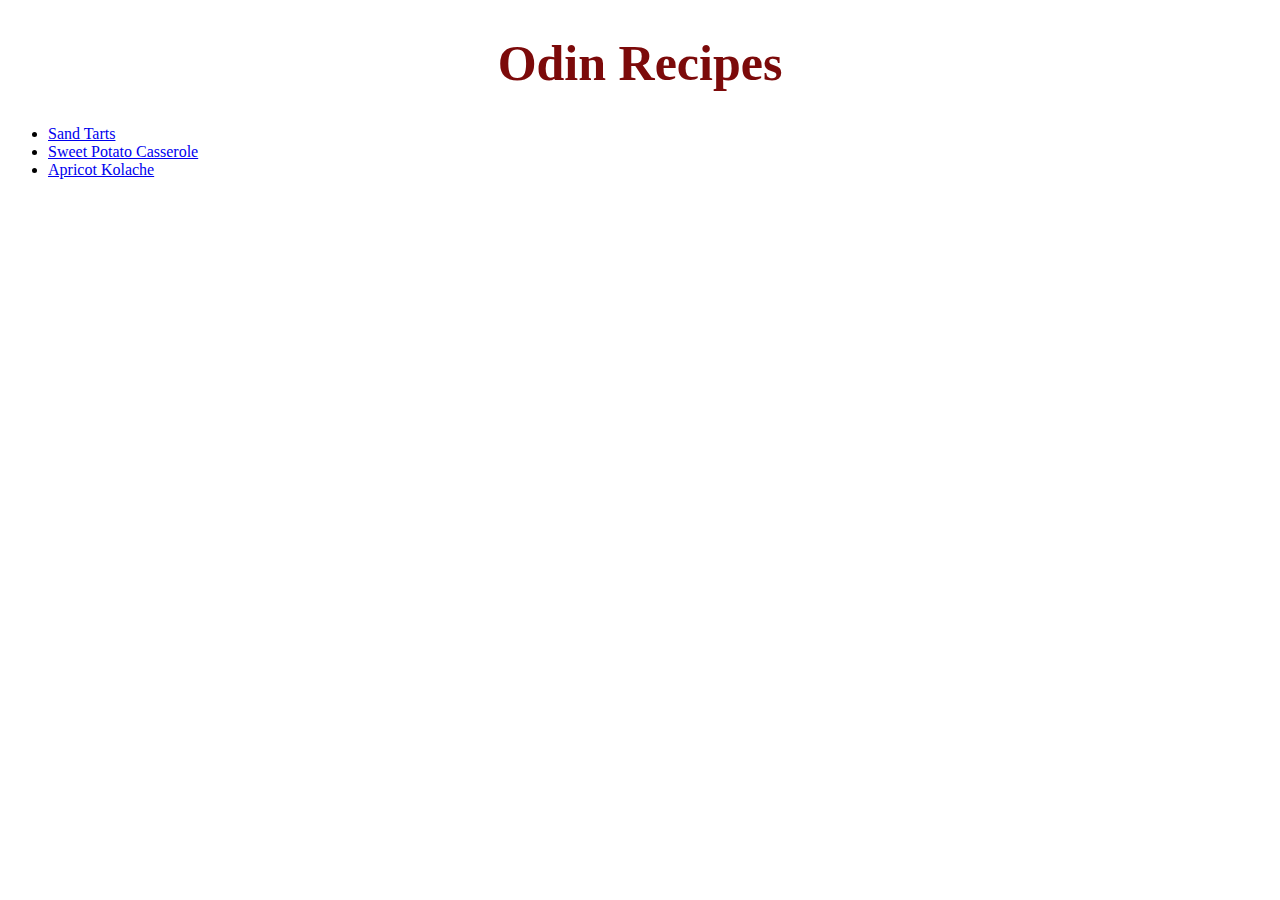
<file: index.html>
<!DOCTYPE html>
<html lang="en">

    <head>
        <meta charset="utf-8">
        <title>Odin Recipes</title>
        <link rel="stylesheet" href="styles.css">
    </head>

    <body>
        <h1 class="title">Odin Recipes</h1>
        <ul class="recipe_list">
            <li><a href="recipes/sand_tarts.html">Sand Tarts</a></li>
            <li> <a href="recipes/sweet_potato_casserole.html">Sweet Potato Casserole</a></li>
            <li><a href="recipes/apricot_kolache.html">Apricot Kolache</a></li>


    </body>


</html>
</file>
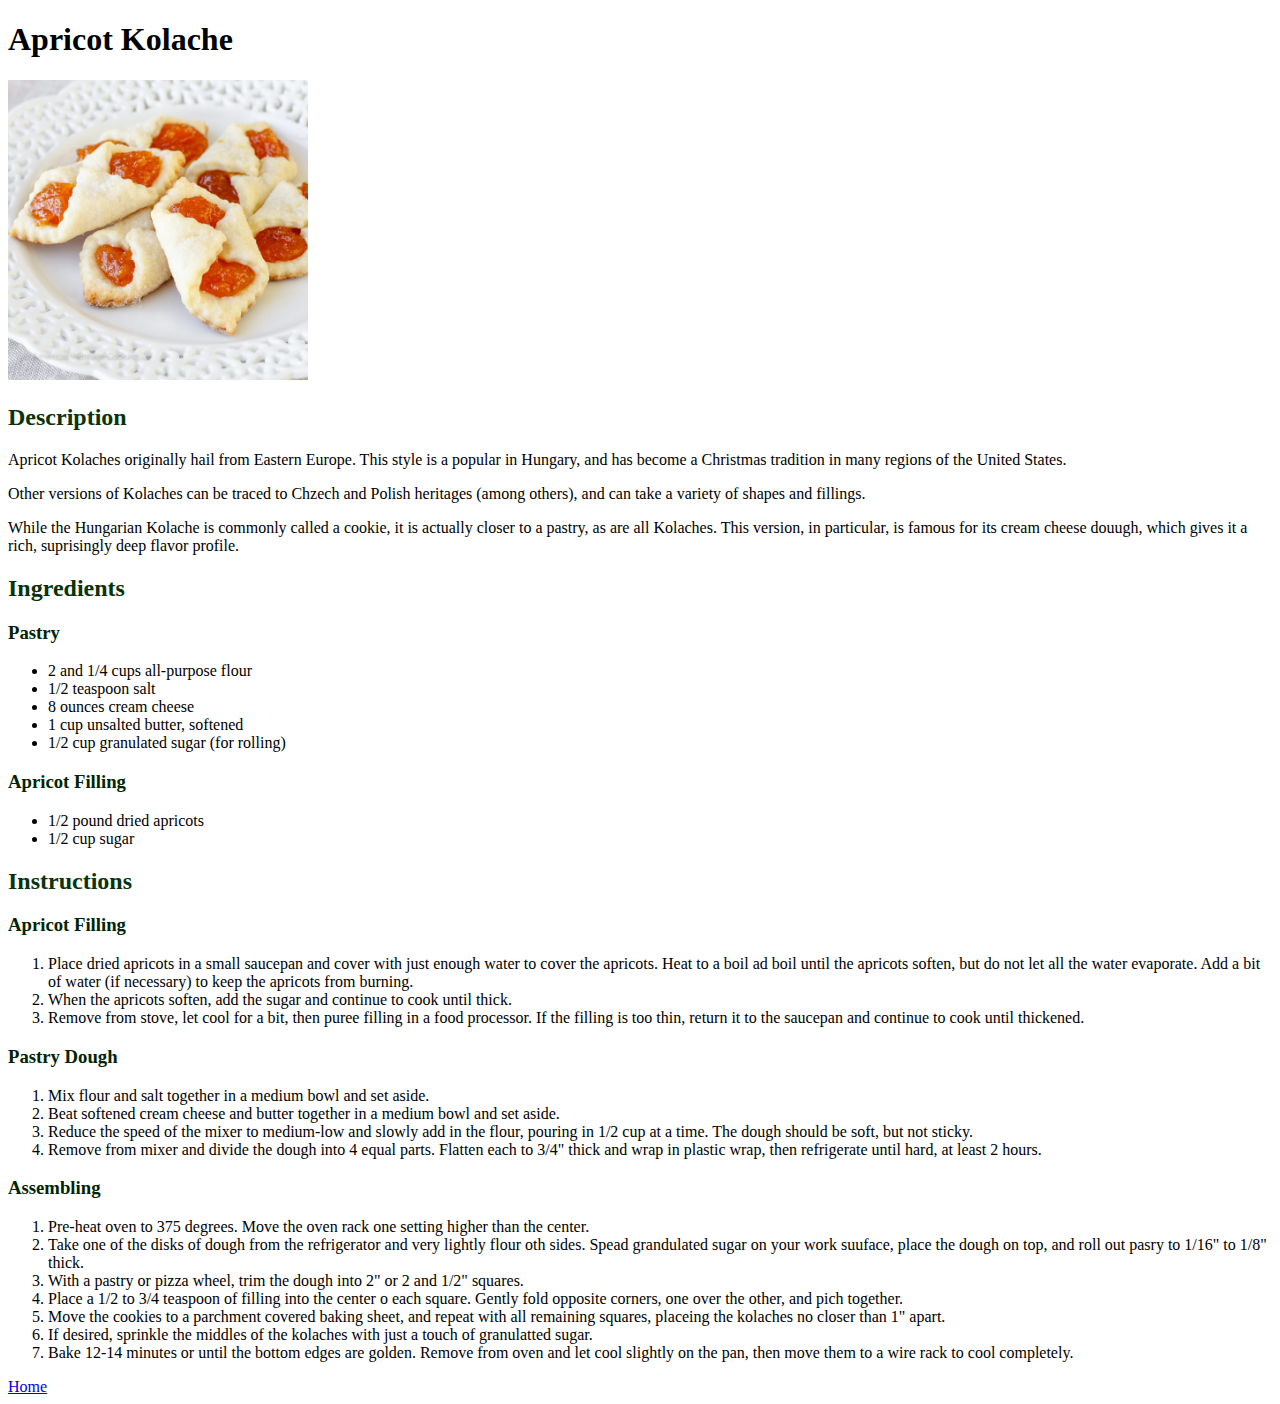
<file: recipes/apricot_kolache.html>
<!DOCTYPE html>
<html lang="en">

    <head>
        <meta charset="utf-8">
        <title>Apricot Kolache</title>
         <link rel="stylesheet" href="../styles.css">
    </head>
        
    <body>
        <h1>Apricot Kolache</h1>
        <img src="../images/Hungarian-Apricot-Kolaches-2-1312166624.jpg" width="300" alt="Picture of Kolache Cookies">
        <h2>Description</h2>
        <p>Apricot Kolaches originally hail from Eastern Europe. This style is a popular in Hungary, and has become a Christmas tradition in many regions of the United States.</p>

        <p>Other versions of Kolaches can be traced to Chzech and Polish heritages (among others), and can take a variety of shapes and fillings.</p>

        <p>While the Hungarian Kolache is commonly called a cookie, it is actually closer to a pastry, as are all Kolaches. This version, in particular, is famous for its cream cheese douugh, which gives it a rich, suprisingly deep flavor profile.</p>
        <h2>Ingredients<h2>
            <h3>Pastry</h3>
                <ul>
                    <li>2 and 1/4 cups all-purpose flour</li>
                    <li>1/2 teaspoon salt</li>
                    <li>8 ounces cream cheese</li>
                    <li>1 cup unsalted butter, softened</li>
                    <li>1/2 cup granulated sugar (for rolling)</li>
                </ul>
            <h3>Apricot Filling</h3>
                <ul>
                    <li>1/2 pound dried apricots</li>
                    <li>1/2 cup sugar</li>
                </ul>
        <h2>Instructions</h2>
            <h3>Apricot Filling</h3>
                <ol>
                    <li>Place dried apricots in a small saucepan and cover with just enough water to cover the apricots. Heat to a boil ad boil until the apricots soften, but do not let all the water evaporate. Add a bit of water (if necessary) to keep the apricots from burning.</li>
                    <li>When the apricots soften, add the sugar and continue to cook until thick.</li>
                    <li>Remove from stove, let cool for a bit, then puree filling in a food processor. If the filling is too thin, return it to the saucepan and continue to cook until thickened.</li>
                </ol>
            <h3>Pastry Dough</h3>
                <ol>
                   <li>Mix flour and salt together in a medium bowl and set aside.</li>
                    <li>Beat softened cream cheese and butter together in a medium bowl and set aside.</li>
                    <li>Reduce the speed of the mixer to medium-low and slowly add in the flour, pouring in 1/2 cup at a time. The dough should be soft, but not sticky.</li>
                    <li>Remove from mixer and divide the dough into 4 equal parts. Flatten each to 3/4" thick and wrap in plastic wrap, then refrigerate until hard, at least 2 hours.</li>
                </ol>
            <h3>Assembling</h3>
                <ol>
                    <li>Pre-heat oven to 375 degrees. Move the oven rack one setting higher than the center.</li>
                    <li>Take one of the disks of dough from the refrigerator and very lightly flour oth sides. Spead grandulated sugar on your work suuface, place the dough on top, and roll out pasry to 1/16" to 1/8" thick.</li>
                    <li>With a pastry or pizza wheel, trim the dough into 2" or 2 and 1/2" squares.</li>
                    <li>Place a 1/2 to 3/4 teaspoon of filling into the center o each square. Gently fold opposite corners, one over the other, and pich together.</li>
                    <li>Move the cookies to a parchment covered baking sheet, and repeat with all remaining squares, placeing the kolaches no closer than 1" apart.</li>
                    <li>If desired, sprinkle the middles of the kolaches with just a touch of granulatted sugar.</li>
                    <li>Bake 12-14 minutes or until the bottom edges are golden. Remove from oven and let cool slightly on the pan, then move them to a wire rack to cool completely.</li>
                </ol>
                <a href="../index.html">Home</a>

               

    </body>

</html>
</file>
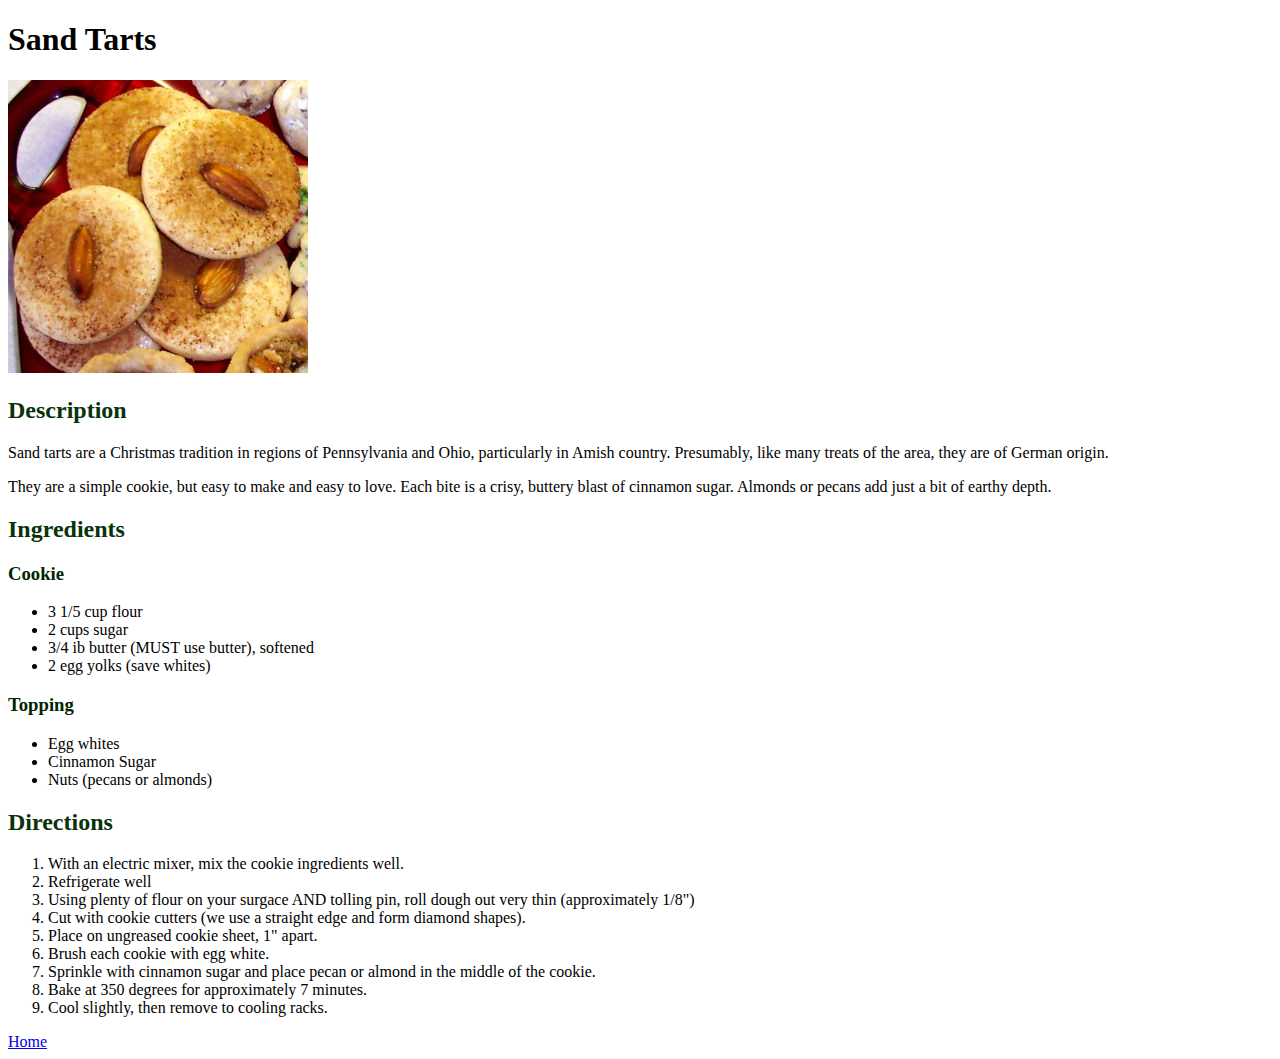
<file: recipes/sand_tarts.html>
<!DOCTYPE html>
<html lang="en">

    <head>
        <meta charset="utf-8">
        <title>Sand Tarts</title>
         <link rel="stylesheet" href="../styles.css">
    </head>
       

    <body>
        <h1>Sand Tarts</h1>
        <img src="../images/sand-tart-cookies.jpg" alt="Picture of Sand Tarts">
        <h2>Description</h2>
        <p>Sand tarts are a Christmas tradition in regions of Pennsylvania and Ohio, particularly in Amish country. Presumably, like many treats of the area, they are of German origin.</p>
        <p>They are a simple cookie, but easy to make and easy to love. Each bite is a crisy, buttery blast of cinnamon sugar. Almonds or pecans add just a bit of earthy depth.</p>

        <h2>Ingredients</h2>
            <h3>Cookie</h3>
                <ul>
                    <li>3 1/5 cup flour</li>
                    <li>2 cups sugar</li>
                    <li>3/4 ib butter (MUST use butter), softened</li>
                    <li>2 egg yolks (save whites)</li>
                </ul>
            <h3>Topping</h3>
                <ul>
                    <li>Egg whites</li>
                    <li>Cinnamon Sugar</li>
                    <li>Nuts (pecans or almonds)</li>
                </ul>

        <h2>Directions</h2>
            <ol>
                <li>With an electric mixer, mix the cookie ingredients well.</li>
                <li>Refrigerate well</li>
                <li>Using plenty of flour on your surgace AND tolling pin, roll dough out very thin (approximately 1/8")</li>
                <li>Cut with cookie cutters (we use a straight edge and form diamond shapes).</li>
                <li>Place on ungreased cookie sheet, 1" apart.</li>
                <li>Brush each cookie with egg white.</li>
                <li>Sprinkle with cinnamon sugar and place pecan or almond in the middle of the cookie.</li>
                <li>Bake at 350 degrees for approximately 7 minutes.</li>
                <li>Cool slightly, then remove to cooling racks.</li>
            </ol>


        <a href=../index.html>Home</a>

    </body>


</html>
</file>
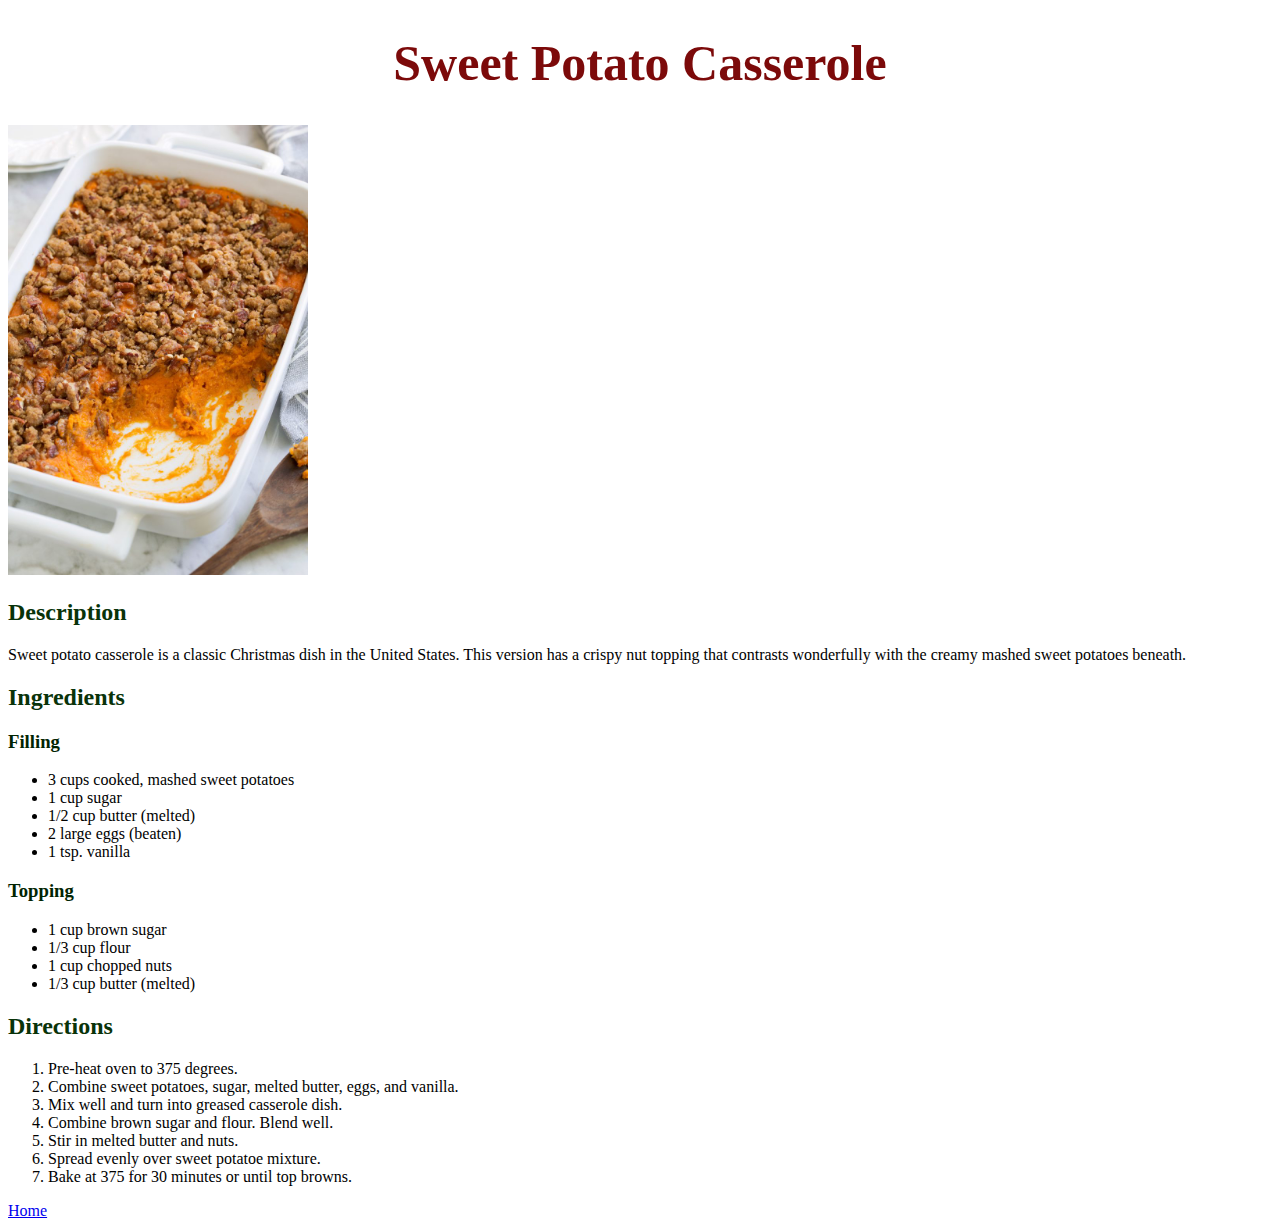
<file: recipes/sweet_potato_casserole.html>
<!DOCTYPE html>
<html lang="en">

    <head>
        <meta charset="utf-8">
        <title>Sweet Potato Casserole</title>
        <link rel="stylesheet" href="../styles.css">
    </head>
        
    <body>
        <h1 class="title">Sweet Potato Casserole</h1>
        <img src="../images/sweet-potato-casserole-21-768x1152.jpg" alt="Picture of Sweet Potato Casserole">
        <h2>Description</h2>
        <p>Sweet potato casserole is a classic Christmas dish in the United States. This version has a crispy nut topping that contrasts wonderfully with the creamy mashed sweet potatoes beneath.</p>
        <h2>Ingredients</h2>
            <h3>Filling</h3>
                <ul>
                 <li>3 cups cooked, mashed sweet potatoes</li>
                 <li>1 cup sugar</li>
                 <li>1/2 cup butter (melted)</li>
                    <li>2 large eggs (beaten)</li>
                    <li>1 tsp. vanilla</li>
                </ul>
            <h3>Topping</h3>
                <ul>
                    <li>1 cup brown sugar</li>
                    <li>1/3 cup flour</li>
                    <li>1 cup chopped nuts</li>
                    <li>1/3 cup butter (melted)</li>
                </ul>

        <h2>Directions</h2>
            <ol>
                <li>Pre-heat oven to 375 degrees.</li>
                <li>Combine sweet potatoes, sugar, melted butter, eggs, and vanilla.</li>
                <li>Mix well and turn into greased casserole dish.</li>
                <li>Combine brown sugar and flour. Blend well.</li>
                <li>Stir in melted butter and nuts.</li>
                <li>Spread evenly over sweet potatoe mixture.</li>
                <li>Bake at 375 for 30 minutes or until top browns.</li>
            </ol>
        <a href="../index.html">Home</a>



    </body>

</html>
</file>
<file: styles.css>
* {
    font-family:Georgia, 'Times New Roman', Times, serif;
}

.title {
    color: rgb(124, 10, 10);
    font-weight: 700;
    text-align: center;
    font-size: 50px;
}
.recipe_list {
    color: black;
    font-size: 30;

}
h2 {
    color: rgb(9, 51, 9);
    font-weight: 700;
}
h3 {
    color: rgb(1, 36, 1)
}
img {
    width: 300px;
    height: auto;
}
</file>
